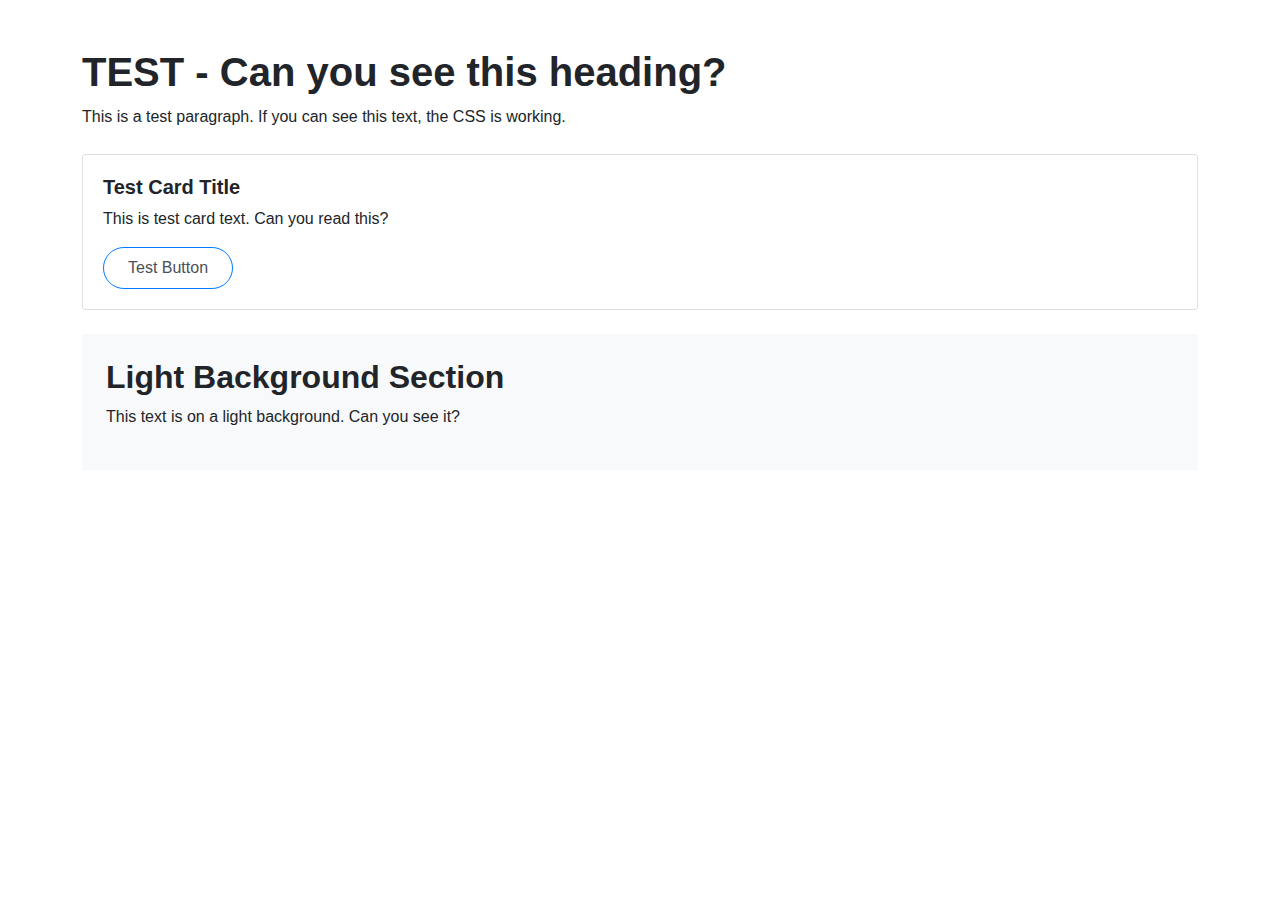
<file: test.html>
<!DOCTYPE html>
<html lang="es">
<head>
    <meta charset="UTF-8">
    <meta name="viewport" content="width=device-width, initial-scale=1.0">
    <title>CSS Test</title>
    
    <!-- Bootstrap CSS -->
    <link href="https://cdn.jsdelivr.net/npm/bootstrap@5.3.2/dist/css/bootstrap.min.css" rel="stylesheet">
    <!-- Custom CSS -->
    <link href="css/style.css" rel="stylesheet">
</head>
<body>
    <div class="container mt-5">
        <div class="row">
            <div class="col-12">
                <h1>TEST - Can you see this heading?</h1>
                <p>This is a test paragraph. If you can see this text, the CSS is working.</p>
                
                <div class="card mt-4">
                    <div class="card-body">
                        <h5 class="card-title">Test Card Title</h5>
                        <p class="card-text">This is test card text. Can you read this?</p>
                        <a href="#" class="btn btn-outline-primary">Test Button</a>
                    </div>
                </div>
                
                <div class="bg-light p-4 mt-4">
                    <h2>Light Background Section</h2>
                    <p>This text is on a light background. Can you see it?</p>
                </div>
            </div>
        </div>
    </div>
</body>
</html>
</file>
<file: css/style.css>
/* Custom CSS for DDHH en Acción Website */

:root {
    --primary-color: #007bff;
    --secondary-color: #6c757d;
    --success-color: #28a745;
    --danger-color: #dc3545;
    --warning-color: #ffc107;
    --info-color: #17a2b8;
    --light-color: #f8f9fa;
    --dark-color: #343a40;
}

/* General Styles - Force text visibility */
body {
    font-family: 'Segoe UI', Tahoma, Geneva, Verdana, sans-serif !important;
    line-height: 1.6 !important;
    color: #212529 !important;
    background-color: #ffffff !important;
}

/* Force all text elements to be visible */
* {
    color: inherit !important;
}

/* Override Bootstrap text utilities */
.text-muted {
    color: #6c757d !important;
}

.text-white {
    color: #ffffff !important;
}

.text-dark {
    color: #212529 !important;
}

.min-vh-50 {
    min-height: 50vh;
}

/* Hero Section */
.hero-section {
    background: linear-gradient(135deg, #007bff 0%, #0056b3 100%);
    position: relative;
    overflow: hidden;
}

.hero-section::before {
    content: '';
    position: absolute;
    top: 0;
    left: 0;
    right: 0;
    bottom: 0;
    background: rgba(0, 0, 0, 0.1);
    z-index: 1;
}

.hero-section .container {
    position: relative;
    z-index: 2;
}

/* Navigation */
.navbar-brand {
    font-size: 1.5rem;
    font-weight: 700;
}

.language-toggle {
    display: flex;
    align-items: center;
}

@media (max-width: 991px) {
    .language-toggle {
        order: -1;
        margin-bottom: 1rem;
    }
}

/* Underline decoration */
.underline {
    width: 60px;
    height: 3px;
    background-color: var(--primary-color);
    margin: 0 auto 2rem;
    border-radius: 2px;
}

.underline.bg-light {
    background-color: #fff !important;
}

/* Cards */
.card {
    transition: transform 0.3s ease, box-shadow 0.3s ease;
    border: 1px solid rgba(0, 0, 0, 0.1);
}

.card:hover {
    transform: translateY(-5px);
    box-shadow: 0 10px 25px rgba(0, 0, 0, 0.15) !important;
}

/* Card Content Styling */
.card-title {
    color: #212529;
    font-weight: 600;
}

.card-text {
    color: #495057;
    font-size: 0.95rem;
}

.card-body h3 {
    color: #212529;
    font-weight: 600;
}

.card-body p {
    color: #495057;
}

/* Archive Cards */
.archive-card {
    transition: all 0.3s ease;
    color: inherit;
}

.archive-card:hover {
    color: inherit;
    text-decoration: none;
    transform: translateY(-3px);
}

.archive-card:hover .card-body {
    background-color: var(--light-color);
}

/* Contact Section */
.contact-info .fas {
    font-size: 1.2rem;
}

.social-media .btn {
    width: 40px;
    height: 40px;
    border-radius: 50%;
    display: inline-flex;
    align-items: center;
    justify-content: center;
}

/* Form Styling */
.form-control {
    border-radius: 8px;
    border: 1px solid #ced4da;
    padding: 0.75rem 1rem;
}

.form-control:focus {
    border-color: var(--primary-color);
    box-shadow: 0 0 0 0.2rem rgba(0, 123, 255, 0.25);
}

/* Button Enhancements */
.btn {
    border-radius: 25px;
    padding: 0.5rem 1.5rem;
    font-weight: 500;
    transition: all 0.3s ease;
}

.btn-lg {
    padding: 0.75rem 2rem;
}

.btn:hover {
    transform: translateY(-1px);
}

/* Smooth Scrolling */
html {
    scroll-behavior: smooth;
}

/* Section Spacing */
section {
    padding-top: 4rem;
    padding-bottom: 4rem;
}

/* Responsive Images */
.card-img-top {
    height: 250px;
    object-fit: cover;
}

/* Mobile Optimizations */
@media (max-width: 768px) {
    .display-4 {
        font-size: 2.5rem;
    }
    
    .display-5 {
        font-size: 2rem;
    }
    
    .hero-section .fas {
        font-size: 4rem !important;
    }
    
    .card-body .fas {
        font-size: 2rem !important;
    }
    
    section {
        padding-top: 2rem;
        padding-bottom: 2rem;
    }
}

@media (max-width: 576px) {
    .hero-section {
        text-align: center;
    }
    
    .hero-section .col-lg-6 {
        margin-bottom: 2rem;
    }
    
    .navbar-nav {
        text-align: center;
    }
    
    .social-media .btn {
        margin-bottom: 0.5rem;
    }
}

/* Animation Classes */
@keyframes fadeInUp {
    from {
        opacity: 0;
        transform: translateY(30px);
    }
    to {
        opacity: 1;
        transform: translateY(0);
    }
}

.fade-in-up {
    animation: fadeInUp 0.6s ease;
}

/* Language Support Styles - DISABLED TO PREVENT TEXT HIDING */
/* 
[data-lang="en"] [data-es],
[data-lang="es"] [data-en] {
    display: none;
}
*/

/* Loading States */
.loading {
    opacity: 0.6;
    pointer-events: none;
}

/* Badge Styling */
.badge {
    font-size: 0.8rem;
    padding: 0.5em 0.8em;
}

/* Footer */
footer {
    margin-top: auto;
}

/* High Contrast Mode Support */
@media (prefers-contrast: high) {
    .hero-section {
        background: #000;
    }
    
    .card {
        border: 2px solid #000;
    }
}

/* Reduced Motion Support */
@media (prefers-reduced-motion: reduce) {
    * {
        animation-duration: 0.01ms !important;
        animation-iteration-count: 1 !important;
        transition-duration: 0.01ms !important;
    }
    
    html {
        scroll-behavior: auto;
    }
}

/* Print Styles */
@media print {
    .navbar,
    .hero-section,
    #contacto,
    footer {
        display: none;
    }
    
    .card {
        break-inside: avoid;
        box-shadow: none !important;
        border: 1px solid #000;
    }
}

/* Focus Styles for Accessibility */
.btn:focus,
.form-control:focus,
.nav-link:focus {
    outline: 2px solid var(--primary-color);
    outline-offset: 2px;
}

/* Skip Link */
.skip-link {
    position: absolute;
    top: -40px;
    left: 6px;
    background: var(--primary-color);
    color: white;
    padding: 8px;
    text-decoration: none;
    z-index: 1000;
}

.skip-link:focus {
    top: 6px;
}

/* Text and Heading Improvements */
h1, h2, h3, h4, h5, h6 {
    color: #212529;
    font-weight: 600;
}

.display-4, .display-5 {
    font-weight: 700;
}

/* Section Text Colors */
#nosotros {
    background-color: #fff;
}

#nosotros h2,
#nosotros h3 {
    color: #212529;
}

#nosotros p {
    color: #495057;
    font-size: 1rem;
}

/* Archive Section */
#archivo h2 {
    color: #212529;
}

.archive-card h6 {
    color: #212529;
    font-weight: 600;
}

.archive-card small {
    color: #6c757d;
}

/* Blog/Activities Section */
#actividades {
    background-color: #f8f9fa;
}

#actividades h2 {
    color: #212529;
}

/* Better badge contrast */
.badge.bg-primary {
    background-color: #007bff !important;
    color: #ffffff !important;
}

/* Small text improvements */
small.text-muted {
    color: #6c757d !important;
}

/* Button text improvements */
.btn-outline-primary {
    color: #007bff;
    border-color: #007bff;
}

.btn-outline-primary:hover {
    color: #fff;
    background-color: #007bff;
    border-color: #007bff;
}

/* Footer text contrast */
footer p {
    color: #ffffff !important;
}

/* Contact section form labels */
#contacto .form-label {
    color: #ffffff;
    font-weight: 500;
}

#contacto h4,
#contacto h5 {
    color: #ffffff;
}

/* Contact info text */
.contact-info span {
    color: #ffffff;
}

/* Archive card body text */
.archive-card .card-body {
    color: #212529;
}

/* Better text contrast for various elements */
.text-muted {
    color: #6c757d !important;
}

.text-white {
    color: #ffffff !important;
}

/* Ensure proper contrast on light backgrounds */
.bg-light {
    color: #212529;
}

.bg-light h1,
.bg-light h2,
.bg-light h3,
.bg-light h4,
.bg-light h5,
.bg-light h6 {
    color: #212529;
}

/* FORCE TEXT VISIBILITY - AGGRESSIVE OVERRIDES */

/* Force text elements to be visible but preserve layout */
p, span, h1, h2, h3, h4, h5, h6, a, li, td, th, label {
    color: #212529 !important;
    opacity: 1 !important;
    visibility: visible !important;
}

/* Preserve Bootstrap grid and flexbox for divs */
div:not(.row):not(.col):not(.col-*):not(.container):not(.container-fluid):not([class*="col-"]) {
    color: #212529 !important;
    opacity: 1 !important;
    visibility: visible !important;
}

/* Card text forced visibility */
.card h1, .card h2, .card h3, .card h4, .card h5, .card h6 {
    color: #212529 !important;
    font-weight: 600 !important;
    opacity: 1 !important;
    visibility: visible !important;
}

.card p, .card span, .card div, .card a {
    color: #495057 !important;
    opacity: 1 !important;
    visibility: visible !important;
}

.card .card-title {
    color: #212529 !important;
    font-weight: 600 !important;
    font-size: 1.25rem !important;
    opacity: 1 !important;
    visibility: visible !important;
}

.card .card-text {
    color: #212529 !important;
    font-size: 1rem !important;
    line-height: 1.5 !important;
    opacity: 1 !important;
    visibility: visible !important;
    font-weight: 400 !important;
}

/* Section headings forced visibility */
section h1, section h2, section h3, section h4, section h5, section h6 {
    color: #212529 !important;
    font-weight: 700 !important;
}

section p, section span, section div {
    color: #495057 !important;
}

/* Specific section overrides */
#nosotros * {
    color: #212529 !important;
}

#nosotros p, #nosotros .card-text {
    color: #495057 !important;
}

#actividades * {
    color: #212529 !important;
}

#actividades p, #actividades .card-text {
    color: #495057 !important;
}

#archivo * {
    color: #212529 !important;
}

#archivo small {
    color: #6c757d !important;
}

/* Archive cards specific */
.archive-card * {
    color: #212529 !important;
}

.archive-card small {
    color: #6c757d !important;
}

/* Badge override */
.badge {
    color: #ffffff !important;
    background-color: #007bff !important;
    font-weight: 500 !important;
}

/* Button text override */
.btn-outline-primary {
    color: #007bff !important;
    border-color: #007bff !important;
    font-weight: 500 !important;
}

/* Navigation text - keep white on blue background */
.navbar * {
    color: #ffffff !important;
}

/* Hero section text - keep white on blue background */
.hero-section * {
    color: #ffffff !important;
}

/* Contact section text - keep white on dark background */
#contacto * {
    color: #ffffff !important;
}

#contacto .form-control {
    color: #212529 !important;
    background-color: #ffffff !important;
}

/* Footer text - keep white */
footer * {
    color: #ffffff !important;
}

/* Override any conflicting Bootstrap classes */
.text-body {
    color: #212529 !important;
}

.text-body-emphasis {
    color: #000000 !important;
}

.text-body-secondary {
    color: #6c757d !important;
}

/* ENSURE BOOTSTRAP GRID LAYOUT WORKS PROPERLY */

/* Preserve Bootstrap grid system */
.row {
    display: flex !important;
    flex-wrap: wrap !important;
    margin-right: -0.75rem !important;
    margin-left: -0.75rem !important;
}

.col,
.col-1, .col-2, .col-3, .col-4, .col-5, .col-6,
.col-7, .col-8, .col-9, .col-10, .col-11, .col-12,
.col-auto,
.col-sm, .col-sm-1, .col-sm-2, .col-sm-3, .col-sm-4, .col-sm-5, .col-sm-6,
.col-sm-7, .col-sm-8, .col-sm-9, .col-sm-10, .col-sm-11, .col-sm-12,
.col-sm-auto,
.col-md, .col-md-1, .col-md-2, .col-md-3, .col-md-4, .col-md-5, .col-md-6,
.col-md-7, .col-md-8, .col-md-9, .col-md-10, .col-md-11, .col-md-12,
.col-md-auto,
.col-lg, .col-lg-1, .col-lg-2, .col-lg-3, .col-lg-4, .col-lg-5, .col-lg-6,
.col-lg-7, .col-lg-8, .col-lg-9, .col-lg-10, .col-lg-11, .col-lg-12,
.col-lg-auto,
.col-xl, .col-xl-1, .col-xl-2, .col-xl-3, .col-xl-4, .col-xl-5, .col-xl-6,
.col-xl-7, .col-xl-8, .col-xl-9, .col-xl-10, .col-xl-11, .col-xl-12,
.col-xl-auto {
    position: relative !important;
    width: 100% !important;
    padding-right: 0.75rem !important;
    padding-left: 0.75rem !important;
    flex-basis: 0 !important;
    flex-grow: 1 !important;
    max-width: 100% !important;
}

/* Responsive grid behavior */
@media (min-width: 576px) {
    .col-sm-6 {
        flex: 0 0 50% !important;
        max-width: 50% !important;
    }
}

@media (min-width: 768px) {
    .col-md-6 {
        flex: 0 0 50% !important;
        max-width: 50% !important;
    }
    
    .col-md-4 {
        flex: 0 0 33.333333% !important;
        max-width: 33.333333% !important;
    }
}

@media (min-width: 992px) {
    .col-lg-6 {
        flex: 0 0 50% !important;
        max-width: 50% !important;
    }
    
    .col-lg-4 {
        flex: 0 0 33.333333% !important;
        max-width: 33.333333% !important;
    }
    
    .col-lg-8 {
        flex: 0 0 66.666667% !important;
        max-width: 66.666667% !important;
    }
}

/* Ensure cards maintain proper layout */
.card {
    display: flex !important;
    flex-direction: column !important;
    min-width: 0 !important;
    word-wrap: break-word !important;
    background-color: #fff !important;
    border: 1px solid rgba(0, 0, 0, 0.125) !important;
    border-radius: 0.25rem !important;
}

.card-body {
    flex: 1 1 auto !important;
    padding: 1.25rem !important;
}
</file>
